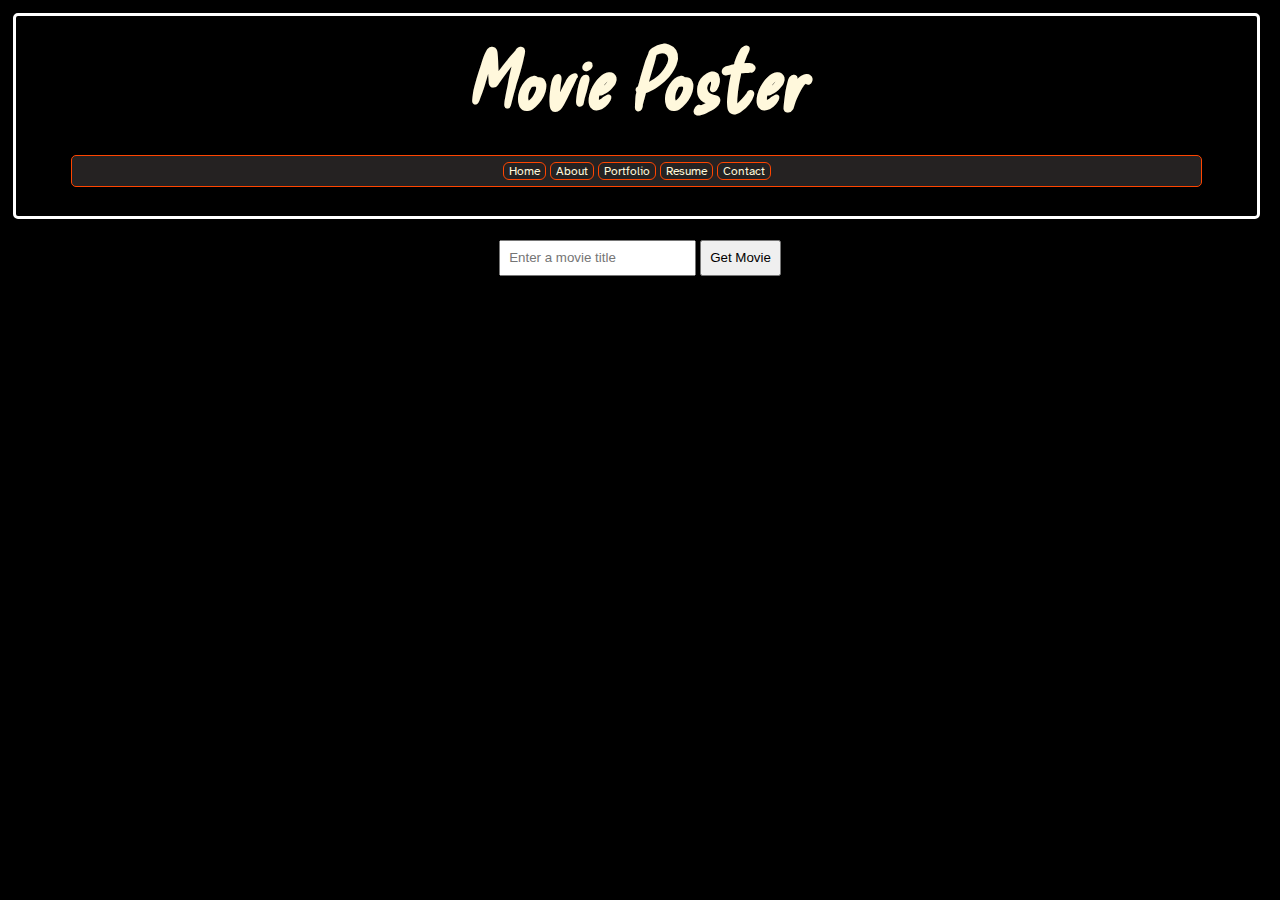
<file: index.html>
<!DOCTYPE html>
<html lang="en">
<head>
  <meta charset="UTF-8">
  <meta http-equiv="X-UA-Compatible" content="IE=edge">
  <meta name="viewport" content="width=device-width, initial-scale=1.0">
  <link rel="preconnect" href="https://fonts.googleapis.com">
  <link rel="preconnect" href="https://fonts.gstatic.com" crossorigin>
  <link href="https://fonts.googleapis.com/css2?family=Atkinson+Hyperlegible:ital,wght@0,400;0,700;1,400;1,700&family=Delicious+Handrawn&family=Merriweather+Sans:ital,wght@0,400;1,300&display=swap" rel="stylesheet">
  <link rel="stylesheet" href="./css/style.css">
  <link rel="stylesheet" href="./css/menu.css">
  
  <script src="./assets/menu.js" defer></script>
  <script src="./assets/script.js" defer></script>
  <!-- <script src="./assets/resume-data.js" defer></script> -->
  <!-- <script src="./assets/resume-cards.js" defer></script> -->

  <title>My Portfolio App</title>
</head>
<body>
  
  <div class="container">

  </div>

</body>
</html>
</file>
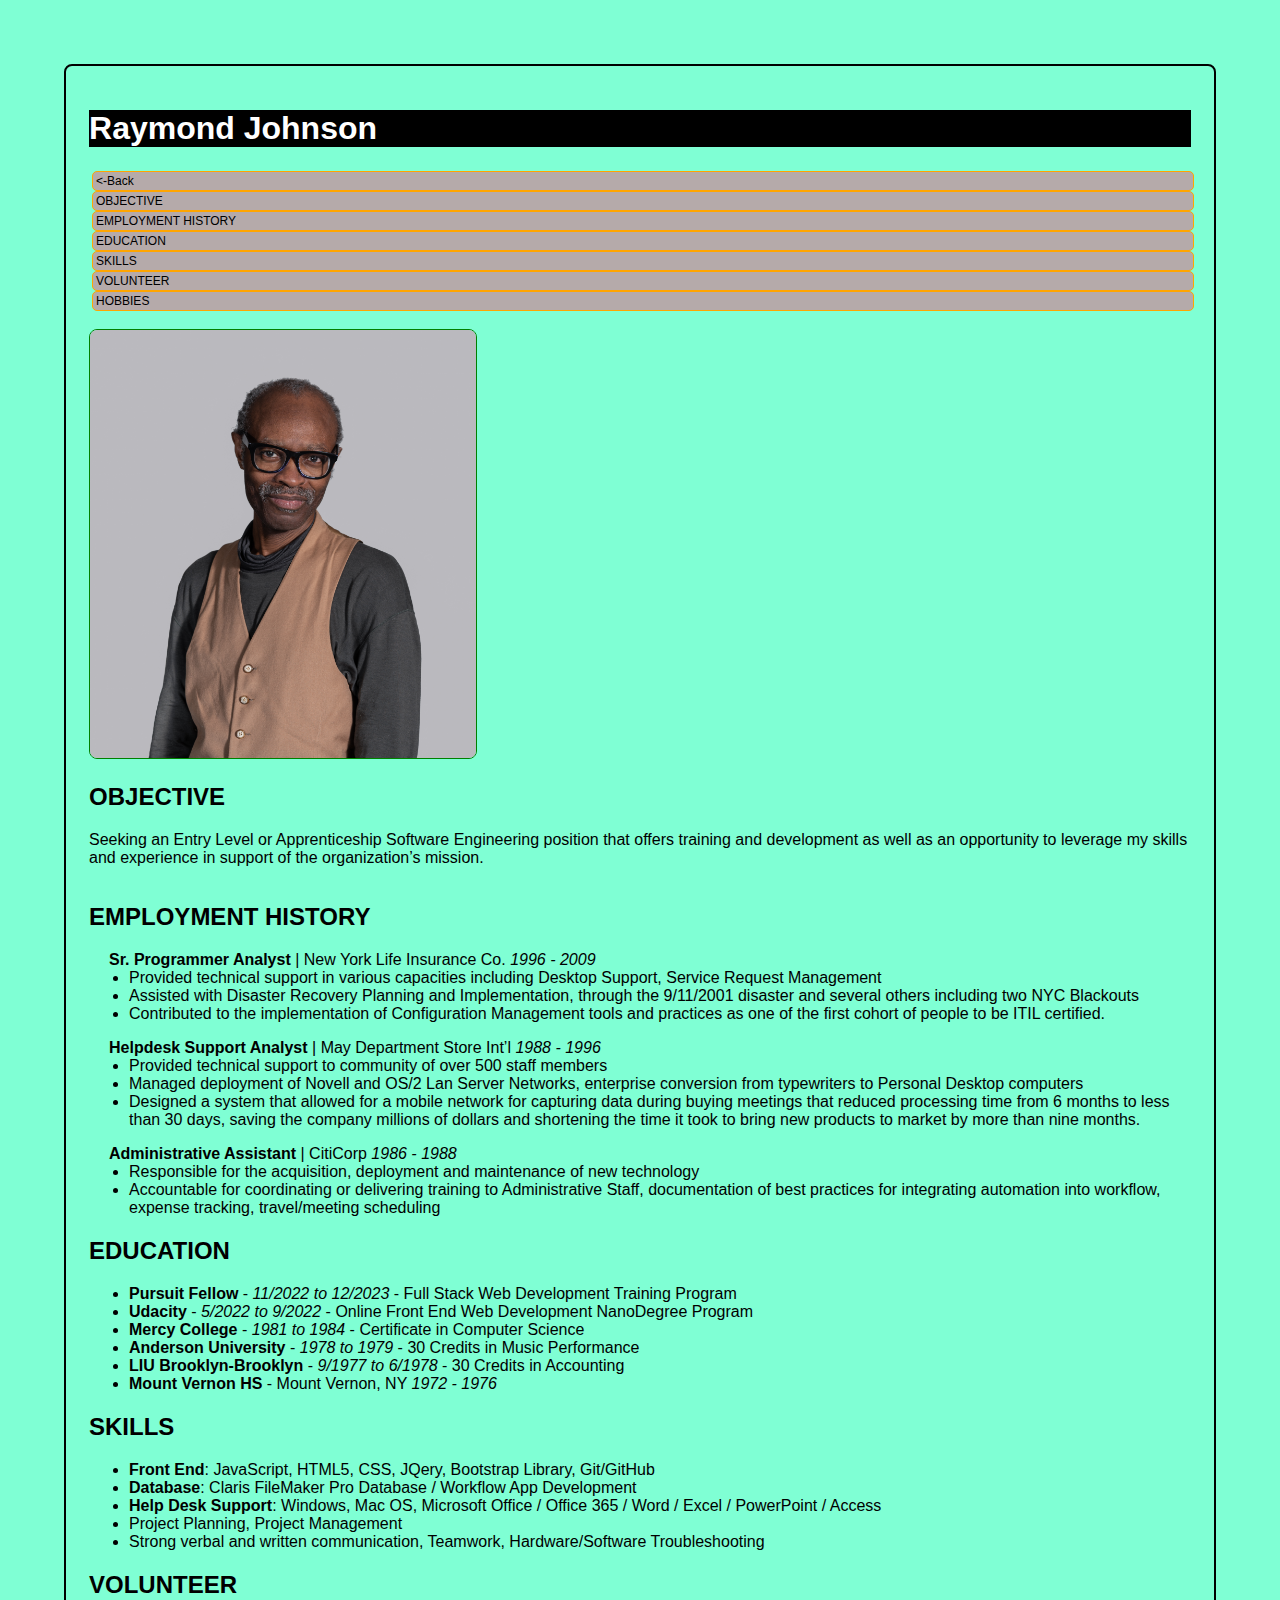
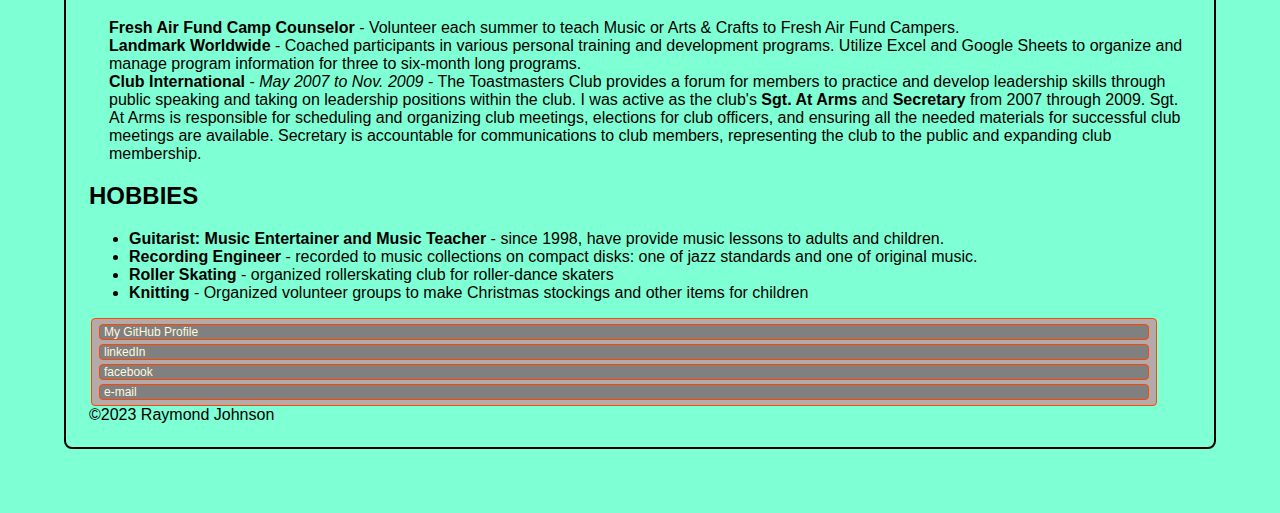
<file: assets/my-resume.html>
<!DOCTYPE html>
<html lang="en">
  <head>
  <meta charset="UTF-8">
  <meta http-equiv="X-UA-Compatible" content="IE=edge">
  <meta name="viewport" content="width=device-width, initial-scale=1.0">
  <title>RJohnson</title>
  <link rel="stylesheet" href="../css/menu.css">
  <link rel="stylesheet" type="text/css" href="../css/resume.css" />
  <script src="resume.js" defer=""></script>
</head>
<body>
  <div class="container">
    <div class="header">
      <div class="header-title">
        <h1 id="my_name" class="reverse">Raymond Johnson</h1>
      </div>
      <div class="nav">
        <ul class="nav-ul nav-list">
          
        </ul>
      </div>
      <div class="objective-container">
        <div class="header-img">
          <img src="./img/rj_pursuit02.jpg" id="kenti-img" data_nav="kenti-img" class="your-active-class" alt="Raymond - Pursuit Fellow 2023">
        </div>
        <div id="objective">
          <h2>OBJECTIVE</h2>
          <p>Seeking an Entry Level or Apprenticeship Software Engineering position that offers training and development as well as an opportunity to leverage my skills and experience in support of the organization’s mission.</p>
        </div>
      </div>
    </div>
    <div class="detail-container">
      <div class="details emp-history">
        <h2>EMPLOYMENT HISTORY</h2>
        <ul>
          <li class="role"><strong>Sr. Programmer Analyst</strong> | New York Life Insurance Co. <em>1996 - 2009</em></li>
          <li>Provided technical support in various capacities including Desktop Support, Service Request Management</li>
          <li>Assisted with Disaster Recovery Planning and Implementation, through the 9/11/2001 disaster and several others including two NYC Blackouts</li>
          <li>Contributed to the implementation of Configuration Management tools and practices as one of the first cohort of people to be ITIL certified.</li>
        </ul>
        <ul> 
        <li class="role"><strong>Helpdesk Support Analyst</strong> | May Department Store Int’l <em>1988 - 1996</em></li>
          <li>Provided technical support to community of over 500 staff members</li>
          <li>Managed deployment of Novell and OS/2 Lan Server Networks, enterprise conversion from typewriters to Personal Desktop computers</li>
          <li>Designed a system that allowed for a mobile network for capturing data during buying meetings that reduced processing time from 6 months to less than 30 days, saving the company millions of dollars and shortening the time it took to bring new products to market by more than nine months.</li>
        </ul>
        <ul>
        <li class="role"><strong>Administrative Assistant</strong> | CitiCorp <em>1986 - 1988</em></li>
          <li>Responsible for the acquisition, deployment and maintenance of new technology</li>
          <li>Accountable for coordinating or delivering training to Administrative Staff, documentation of best practices for integrating automation into workflow, expense tracking, travel/meeting scheduling</li>
        </ul>
      </div>
      <div class="details education" id="education">
        <h2>EDUCATION</h2>
        <ul>
          <li><strong>Pursuit Fellow</strong> - <em>11/2022 to 12/2023</em> - Full Stack Web Development Training Program
          </li>
          <li><strong>Udacity</strong> - <em>5/2022 to 9/2022</em> - Online Front End Web Development NanoDegree Program
          </li>
          <li><strong>Mercy College</strong> - <em>1981 to 1984</em> - Certificate in Computer Science
          </li>
          <li><strong>Anderson University</strong>  - <em>1978 to 1979</em> - 30 Credits in Music Performance
          </li>
          <li><strong>LIU Brooklyn-Brooklyn</strong> - <em>9/1977 to 6/1978</em> - 30 Credits in Accounting
          </li><li><strong>Mount Vernon HS</strong>  - Mount Vernon, NY <em>1972 - 1976</em>
          </li>
          
        </ul>
      </div>
      <div class="details kills" id="skills">
        <h2>SKILLS</h2>
        <ul>
          <li><strong>Front End</strong>: JavaScript, HTML5, CSS, JQery, Bootstrap Library, Git/GitHub</li>
          <li><strong>Database</strong>: Claris FileMaker Pro Database / Workflow App Development</li>
          <li><strong>Help Desk Support</strong>: Windows, Mac OS, Microsoft Office / Office 365 / Word / Excel / PowerPoint / Access</li>
          <li>Project Planning, Project Management</li>
          <li>Strong verbal and written communication, Teamwork, Hardware/Software Troubleshooting</li>
        </ul>
      
      </div>
      <div class="details volunteer" id="volunteer">
        <h2>VOLUNTEER</h2>
        <ul>
          <li class="role"><strong>Fresh Air Fund Camp Counselor</strong> - Volunteer each summer to teach Music or Arts &amp; Crafts to Fresh Air Fund Campers.</li>
          <li class="role"><strong>Landmark Worldwide</strong> - Coached participants in various personal training and development programs. Utilize Excel and Google Sheets to organize and manage program information for three to six-month long programs.</li>
          <li class="role test"><strong>Club International</strong> - <em>May 2007 to Nov. 2009</em> - The Toastmasters Club provides a forum for members to practice and develop leadership skills through public speaking and taking on leadership positions within the club. I was active as the club's <strong>Sgt. At Arms</strong> and <strong>Secretary</strong> from 2007 through 2009. Sgt. At Arms is responsible for scheduling and organizing club meetings, elections for club officers, and ensuring all the needed materials for successful club meetings are available. Secretary is accountable for communications to club members, representing the club to the public and expanding club membership.</li>
        </ul>
      </div>
        
      <div class="details hobbies" id="hobbies">
        <h2>HOBBIES</h2>
        <ul>
          <li><strong>Guitarist: Music Entertainer and Music Teacher</strong> - since 1998, have provide music lessons to adults and children.</li>
          <li><strong>Recording Engineer</strong> - recorded to music collections on compact disks: one of jazz standards and one of original music.</li>
          <li><strong>Roller Skating</strong> - organized rollerskating club for roller-dance skaters</li>
          <li><strong>Knitting</strong> - Organized volunteer groups to make Christmas stockings and other items for children</li>
        </ul>
      </div>
    </div>
  
    <div class="footer">
      <ul class="links">
        <li><a href="https://github.com/pulse99r" class="footer-link" target="_blank">My GitHub Profile</a></li>
        <li><a href="http://www.linkedin.com/in/raymond-johnson-99b371259" class="footer-link" target="_blank">linkedIn</a></li>
        <li><a href="http://www.facebook.com/pulse99" class="footer-link" target="_blank">facebook</a></li>
        <li><a href="mailto:raymondjohnson@pursuit.org" class="footer-link" target="_blank">e-mail</a></li>
      </ul>
      <div>
        ©2023 Raymond Johnson
      </div>
    </div>
  </div>

</body></html>
</file>
<file: css/style.css>
/* basic settings */
body{
  text-align: center;
  background-color: black;
  color: cornsilk;
  /* display: flex;
  flex-direction: column; */
  font-family: 'Atkinson Hyperlegible', sans-serif;
  /* font-family: 'Delicious Handrawn', cursive;
  font-family: 'Merriweather Sans', sans-serif; */
  justify-content: center;
  width: 100%;
  margin: auto;
}
/* End of basic settings */

/* font stylings */
h1{
  font-family: 'Delicious Handrawn', cursive;
  font-size: 80px;
  font-style: italic;
  color:cornsilk
}
a:visited{
  color:cornsilk;
}
/* End of font stylings */

.container {
  border-radius: 8px;
  display: grid;
  grid-template-columns: 100%;
  justify-content: center;
  width: 100%;
}
.header-container{
  align-items: Center;
  border: 3px solid white;
  border-radius: 5px;
  display: flex;
  flex-direction: column;
  height: 200px;
  line-height: 16px;
  padding: auto;
  margin: 1%;
  width: 97%;
}
.menuItems:hover{
  cursor: pointer;
}

.hdr-artist{
  width: 100%;
}
.movie-poster-card{
  margin-left:-30px;
  padding: 8%;
}
#movie-image {
  border: 4px solid rgb(86, 84, 84);
  border-radius: 8px;
  height: 190px;
  margin: 1px 2px 1px 2px;
}
div.scroll {
  text-align: center;
  background-color: #d9e5ff;
  border: 4px solid rgb(86, 84, 84);
  border-radius: 8px;
  /* display: grid;
  grid-template-columns: 100%; */
  /* height: 300px; */
  justify-content: center;
  margin-left: 10px;
  overflow-x: hidden;
  overflow-y: auto;
  padding: 0 5px;
}
.card .card-link{
  background-color: gray;
  border: 4px solid rgb(57, 57, 60);
  border-radius: 8px;
  margin: 10px 5px 5px 10;
  padding: 5px 2px 5px 2px;
  width: 170px;
  height: 170px;
}
#get-movie{
  height: 16px;
  margin: 8px 2px;
  padding: 8px;
}
#button-click{
  height: 36px;
  margin: 8px 2px;
  padding: 8px;
}
.footer{
  margin: 5px;
  width: 100%;
}
.footer, li{
  list-style: none;
  border: 1px solid orange;
  border-radius: 6px;
  margin: 0 3px 0 3px;
  padding: 0 3px 0 3px;
  text-decoration: none;
}
.links{
  border: 1px solid orange;
  display: flex;
  flex-direction: row;
  padding: 5px;
}
.list-item{
  border: none;
  font-size: smaller;
}
.title{
  font-size: 4em;
  color: orangered
}
.actors{
  font-size: 18px;
}
.plot{
  color: rgb(189, 185, 169);
}
/* .movie-results{
  color:#d9e5ff;
} */
</file>
<file: css/menu.css>
.no-list-items{
  list-style: none;
}
.menuItems{
  justify-content: center;
  background-color: rgb(37, 34, 34);
  border: 1px solid orangered;
  border-radius: 5px;
  display: flex;
  flex-direction: row;
  padding: 6px;
  width: 90%;
}
.menuItem{
  border: 1px solid orangered;
  border-radius: 6px;
  font-size: 12px;
  margin: 0 2px 0 2px;
  padding: 0 5px 0 5px;
  text-decoration: none;
  transition: width 2s;
  line-height: 16px;
}
.menuItem:hover{
  /* border: 1px solid orangered; */
  color:chartreuse;
  font-size: 14px;
  margin: 0 3px 0 3px;
  padding: 0 3px 0 3px;
}
a, a:link, a:visited{
  color:cornsilk
}
/* @media(max-width: 768px){
  .menu{
    display: flex;
    flex-direction: column;
    width: 15%; 
  }
  .menuItems{
    font-size: 7px;
  }
} */
</file>
<file: css/resume.css>
body{
  display: flex;
  flex-direction: column;
  background-color: aquamarine;
  font-family: Arial, Helvetica, sans-serif;
  margin: 5%;
  width: 90%;
}
.container{
  border: 2px solid black; 
  border-radius: 8px;
  margin-top: 0;
  padding: 2%;
}
.nav-list, .links {
  display: flex;
  flex-direction:column;
  width: 100%;
  padding: 2px 3px 2px 3px;
  margin: 0 2px 2 -40px;
}
.nav-item, .links {
  background-color: rgb(181, 170, 170);
  border: 1px solid orange;
  border-radius: 5px;
  font-size: 12px;
  list-style: none;
  list-style-type: none;
  margin: 2 3px 2 -33px;
  padding: 2px 3px 2px 3px;
}
.role {
  list-style: none;
  margin-left: -20px;
}
.nav-item:hover {
  color: cornsilk;
  cursor: pointer;
  border-color: rgb(168, 154, 137);
  background-color: black;
}
#my-name{
  font-size: 1.7em;
  text-align: center;
}
#kenti-img{
  max-width: 35%;
  border: 1px solid green;
  border-radius: 8px;
}
.objective-container {
  display: flex;
  flex-direction: column;
}
.my_name{
  font-size: 100px;
}
/* - - - - Paragraphs - - - - - */
.reverse {
  background: black;
  color: white;
}
.links{
  border: 1px solid orangered;
  border-radius: 4px;
  font-size: 12px;
  justify-content: center;
  margin: 0 2px 0 2px;
  padding: 3px;
  width: 96%
}
.footer-link{
  background-color: gray;
  border: 1px solid orangered;
  border-radius: 4px;
  color: cornsilk;
  display: flex;
  flex-direction: row;
  font-size: 12px;
  margin: 2px 4px;
  padding: 0 4px 0 4px;
  text-decoration: none;
}
.footer-link:hover{
  cursor: pointer;
}

.hidden{
  visibility: hidden;
}
.active{
  visibility: visible;
}
@media(min-width: 414px && max-width: 1180px){
  .nav-list {
    display: flex;
    flex-direction: rows;
  }
}
</file>
